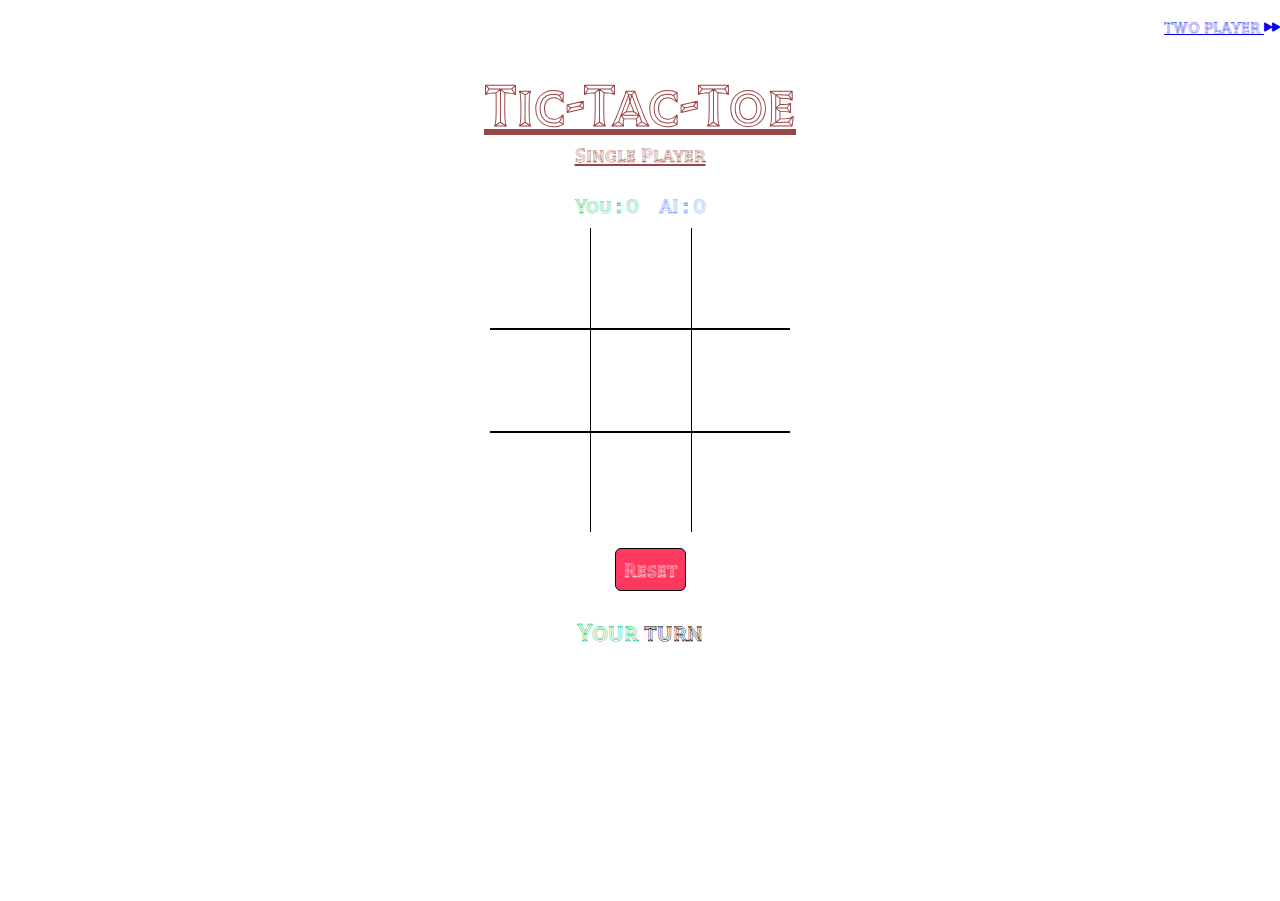
<file: tictactoe_one.html>
<html lang="en">
<head>
    <meta charset="UTF-8">
    <meta http-equiv="X-UA-Compatible" content="IE=edge">
    <meta name="viewport" content="width=device-width, initial-scale=1.0">
    <link rel="stylesheet" href="tictactoe.css">
    <link rel="stylesheet" href="https://cdn.jsdelivr.net/npm/bootstrap-icons@1.10.3/font/bootstrap-icons.css">
    <link href="https://fonts.googleapis.com/css2?family=Tilt+Prism&display=swap" rel="stylesheet">
    <script src="tictactoe_one.js"></script>
    <title>Tic-Tac-Toe</title>
</head>
<body>
    <main class="background">
        <div class="top-button">
           <a href="tictactoe_two.html">TWO PLAYER <i class="bi bi-fast-forward-fill"></i></a>
        </div>
        <div class="title">
            <h1>Tic-Tac-Toe</h1>
            <h6>Single Player</h6>
        </div>
        <div class="score">
            <div class="score-player playerX">You : <span class="score-count">0</span></div>
            <div class="score-player playerO">AI : <span class="score-count">0</span></div>
        </div>

        <div class="container">
            <div class="tile"></div>
            <div class="tile"></div>
            <div class="tile"></div>
            <div class="tile"></div>
            <div class="tile"></div>
            <div class="tile"></div>
            <div class="tile"></div>
            <div class="tile"></div>
            <div class="tile"></div>
        </div>
        <div class="display announcer hide"></div>
        <div class="controls">
            <button id="reset">Reset</button>
            <button class="bi bi-arrow-counterclockwise" id="undo"></button>
        </div>
        <div class="display"id="dis">
            <span class="display-player playerX">Your</span> turn
        </div>

    </main>
</body>
</html>
</file>
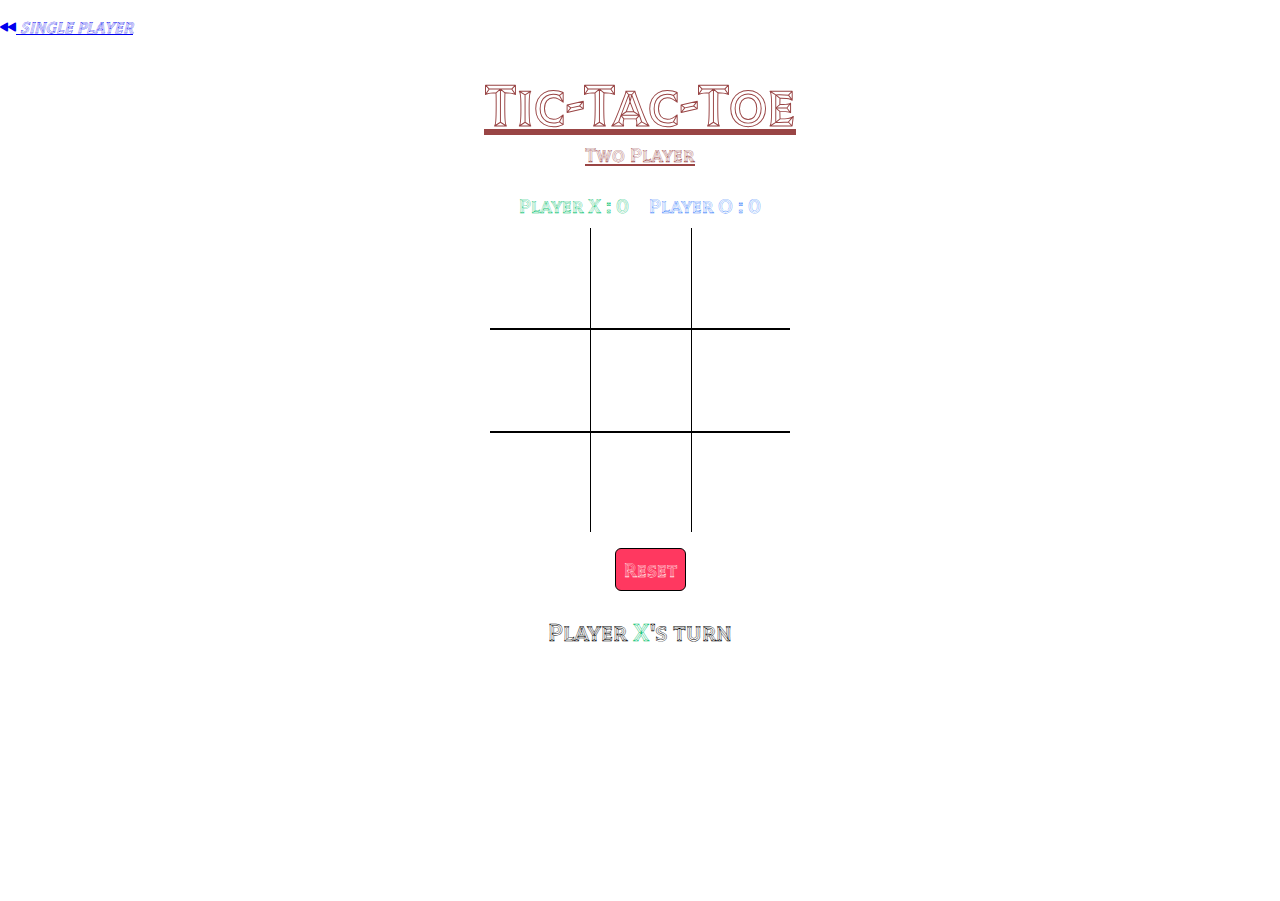
<file: tictactoe_two.html>
<html lang="en">
<head>
    <meta charset="UTF-8">
    <meta http-equiv="X-UA-Compatible" content="IE=edge">
    <meta name="viewport" content="width=device-width, initial-scale=1.0">
    <link rel="stylesheet" href="tictactoe.css">
    <link rel="stylesheet" href="https://cdn.jsdelivr.net/npm/bootstrap-icons@1.10.3/font/bootstrap-icons.css">
    
    <link href="https://fonts.googleapis.com/css2?family=Tilt+Prism&display=swap" rel="stylesheet">

    <script src="tictactoe_two.js"></script>
    <title>Tic-Tac-Toe</title>
</head>
<body>
    <main class="background">
        <div class="top-button-1">
           <a href="tictactoe_one.html"><i class="bi bi-rewind-fill"> SINGLE PLAYER</i></a>
        </div>
        <div class="title">
            <h1>Tic-Tac-Toe</h1>
            <h6>Two Player</h6>
        </div>
        
        <div class="score">
            <div class="score-player playerX">Player X : <span class="score-count">0</span></div>
            <div class="score-player playerO">Player O : <span class="score-count">0</span></div>
        </div>

        <div class="container">
            <div class="tile"></div>
            <div class="tile"></div>
            <div class="tile"></div>
            <div class="tile"></div>
            <div class="tile"></div>
            <div class="tile"></div>
            <div class="tile"></div>
            <div class="tile"></div>
            <div class="tile"></div>
        </div>
        <div class="display announcer hide"></div>
        <div class="controls">
            <button id="reset">Reset</button>
            <button class="bi bi-arrow-counterclockwise" id="undo"></button>
        </div>
        <div class="display"id="dis">
            Player <span class="display-player playerX">X</span>'s turn
        </div>

    </main>
</body>
</html>
</file>
<file: tictactoe.css>
* {
    background-color:rgb(255, 255, 255);
    padding: 0;
    margin: 0;
    font-family: 'Tilt Prism', cursive;
}

.background {
    background-color:rgb(255, 255, 255);
    height: 100vh;
    padding-top: 1px;
}

.title {
    text-decoration: underline;
    color: rgb(153, 69, 69);
    text-align: center;
    font-size: 30px;
    margin-top: 1em;
}

.display {
    font-weight: bold;
    color: rgb(0, 0, 0);
    font-size: 25px;
    text-align: center;
    margin-top: 1em;
    margin-bottom: 1em;
}
.top-button
{
    display: flex;
    flex-direction: row;
    justify-content:right;
    margin-top: 1em;
    font-weight: bold;
}
.top-button-1
{
    display: flex;
    flex-direction: row;
    justify-content:left;
    margin-top: 1em;;
    font-weight: bold;
}

.hide {
    background-color: #000000;
    display: none;
}

.container {
    margin: 0 auto;
    display: grid;
    grid-template-columns: 33% 33% 33%;
    grid-template-rows: 33% 33% 33%;
    max-width: 300px;
    border: none;
    grid-column-gap: 2px;
    grid-row-gap: 2px;
    background-color: black;

}

.tile {
    min-width: 100px;
    min-height: 100px;
    display: flex;
    justify-content: center;
    align-items: center;
    font-size: 50px;
    cursor: pointer;
    font-weight: bold;

}


.playerX {
    color: #09C372;
}

.playerO {
    color: #498AFB;
}

.controls {
    display: flex;
    flex-direction: row;
    justify-content: center;
    margin-top: 1em;
}

.controls button {
    font-weight: bold;
    color: rgb(255, 239, 239);
    padding: 8px;
    border-radius: 6px;
    border: 1px solid #000000;
    align-content: center;
    font-size: 20px;
    margin-left: 1em;
    cursor: pointer;
}

.restart {
    background-color: #498AFB;
}
.score {
    display: flex;
    flex-direction: row;
    justify-content: center;
    margin-top: 1em;
    font-weight: bold;
}
.score-player{
    padding: 10px;
    font-size: 20px;
}
#reset {
    background-color: #FF3860;
}

#undo {
    display: none;
    background-color: #09C372;

}
</file>
